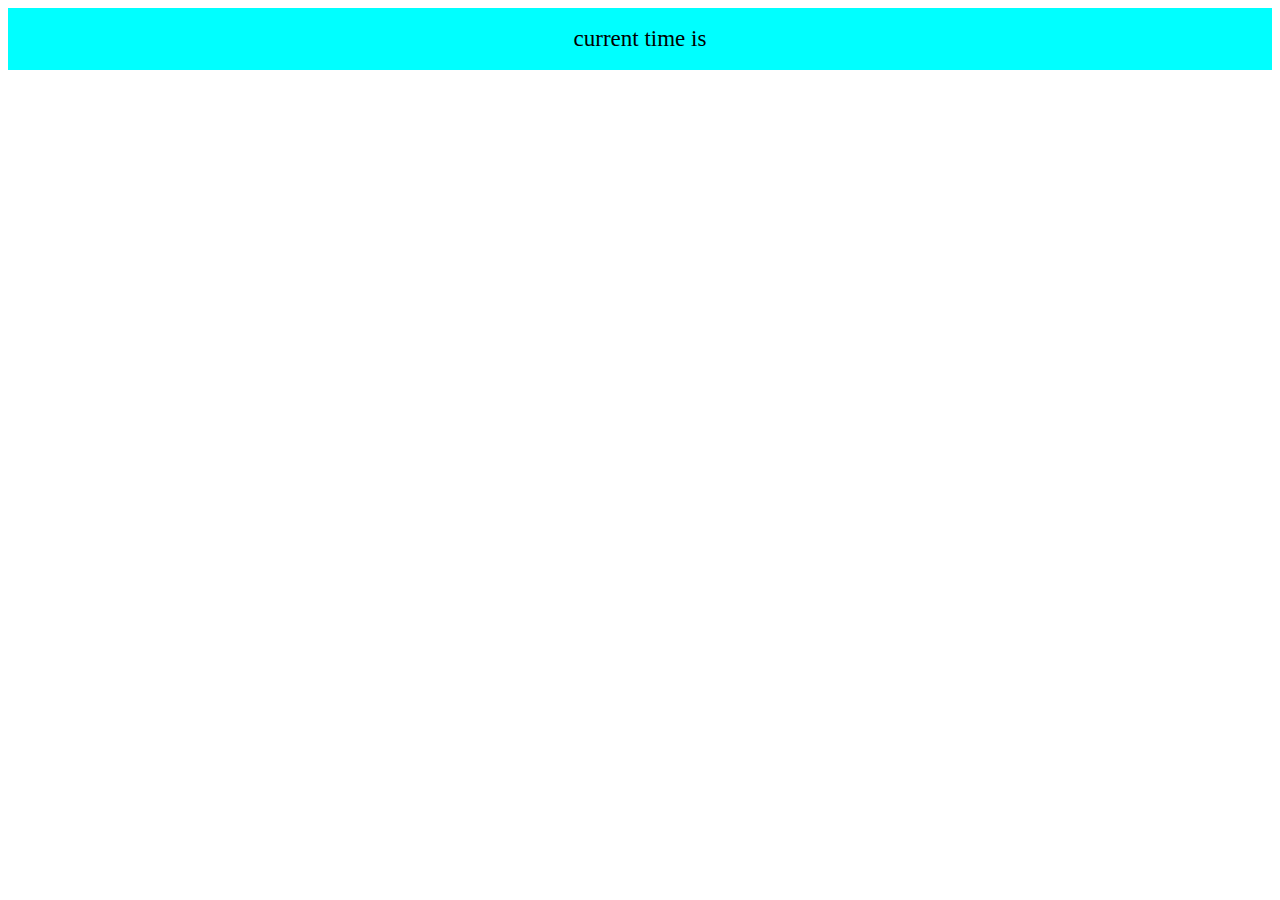
<file: java-script/index.html>
<!DOCTYPE html>
<html lang="en">

<head>
    <meta charset="UTF-8">
    <meta http-equiv="X-UA-Compatible" content="IE=edge">
    <meta name="viewport" content="width=device-width, initial-scale=1.0">
    <title>Document</title>
</head>

<body>
    <div class="container" style="background-color: aqua; font-size: 23px; padding: 18px; text-align: center;"> 
        current time is  <span id="time"></span>
    </div>



</body>
<script>
    // function onePlusAvg(x , y) {
    //     return (x + y) 
    //     console.log("Done")
    //     onePlusAvg =Number.parseInt(onePlusAvg)
    // } 

    // const hello=()=>{
    //     console.log("hey how are you")
    //     return "hi";
    // }
    // // this is arrow function
    // const sum = (p , q)=>{
    //     return p + q
    // }



    // let a = 2;
    // let b = 2;
    // let c = 3;
    // let v = (hello());

    // console.log("sum of two number is ", onePlusAvg(a + c))
    // console.log(sum(9, 9))    
    // console.log(hello())


    // let marks = {
    //     shiv : 90,
    //     shivalik : 61,
    //     bhul : 60,
    //     niral : 2

    // }
    // for (i = 0; i<Object.keys(marks).length;i++){

    //     console.log("the marks of " + Object.keys(marks)[0] + "are" + marks[Object.keys(marks)[i]])
    // }
    // using  for in loop
    // 


    // using while loop
    // let cn = 43;
    // let i; 
    // while (i!=cn){
    //     console.log("try again")
    // i = prompt("Enter your Number")
    // }
    // console.log("you have entered correct number")


    // 5 number which number is mean using function

    // const mean = (a, b , c, d) => {

    //     return (a+ b+ c+ d)/4
    // }

    // console.log(mean(4+5+6+7))


    // let fruit = 'bana\vna'
    // console.log(fruit)


    // let name = "yasir is a good boy "

    // console.log(name.toUpperCase())
    // console.log(name.toLoverCase())


    // console.log(name.replace("yas", "si"))


    // let name = "shezad"
    // let friend = "yasir"
    // console.log(name.concat(" is a friend of ", friend ,"ok" ));

    // use for loop to print a string

    // let fr = "shivalik"
    // let i;

    // for(let i=0; i<fr.length; i++){

    //     console.log(fr[i]);
    // }

    // let name = "har\"";
    // console.log(name.lenght);

    // let sentence = "the fox is in the juble";
    // let word = "fox";
    // console.log(sentence.include(word))
    // console.log(`the word "${word}" ${sentence.include(word) ? 'is':'not'} in the sentence`);


    // let str = "shezad given 1000";
    // let amount =Number.parseInt(str.slice(13))
    // console.log(amount)
    // console.log(typeof amount)

    // arrays


    // date : 09-01-2023

    // let a = [12,5,"shubh","rahul",89,]
    // a[5] = 5 
    // a[0] = 10 

    // for (let i = 0;i<a.length; i++){
    // console.log(a[i])
    // }
    // console.log("the lenght of a is ", a.length)
    // console.log(typeof a)


    // convert string using .tostring() method
    // let a = [12, 5, 89,]
    // let b = a.toString()
    // console.log(typeof b)
    // let c = a.join(" and ")
    // console.log(c)

    // usong .join("") 
    // let a = [12, 5, 89,]
    // let c = a.join(" and ")
    // console.log(c)

    // using pop method and deleted last elemetn
    // let a = [12, 5, 89,]
    // let b = a.pop()
    // let c = a.push(90)
    // console.log(a, b, c)


    // remove first element and return it . original array can be change it .
    // let a = [12, 5, 89,]
    // let b = a.shift();
    // console.log(b, a)

    // // add element to the first position and print to the array length
    // let a = [12, 5, 89,]
    // let b = a.unshift(78);
    // console.log(b, a)

    // using concat element 
    // let a = [12, 5, 89,]
    // let b = [16, 18, 19]

    // console.log(a.concat(b))


    // sort() method

    // let compare = (a, b)=>{
    //   return a-b;
    // }
    // let a = [12,5,89,16,18,1]

    // a.sort(compare)
    // console.log (a)

    // using splice method

    // let a = [12, 5, 89, 16, 18, 1]
    // let deletedValues = a.splice(1, 3, 1023, 1024, 1025)
    // console.log(deletedValues)
    // console.log(a)


    // slice METHODS

    // let a = [12, 5, 89, 16, 18, 1]
    // let newarr = a.slice(3, 4)
    // console.log(newarr)


    // let a = [12, 5, 89, 16, 18, 1]

    // for (let i= 0; i<a.length; i++){

    //   console.log(a[i])
    // }
    // access element with the help of array.from
    // let name = "shezad";
    // let arr = Array.from(name);
    // console.log(arr)


    // using for of this is a short-cut to print element 
    // for (let i of a)
    // console.log(i)


    // let a2 = a.filter((a)=>{
    //   return a<10
    // })
    // console.log(a2)



    // date : 10-0-2023

    // simple date print
    // const a = new Date("2009-09-23");
    // console.log(a)


    // const newdate = new Date(year, month, date, hours, minutes, second, millisecond);this is a constructer
    let newdate = new Date(3020, 4, 6, 9, 18, 32, 34)
    // console.log(newdate)


    //  getyear function

    // let year = newdate.getFullYear();
    // console.log("the year is " + year)

    // date function 
    // let date = newdate.getDate();
    //     console.log("the date is " + date)

    // month function 
    // let month = newdate.getMonth();
    // console.log("the month is " + month)


    // hourse fuction
    // let hourse = newdate.getHours();
    // console.log("the house is " + hourse)

    // minutes fuction
    // let minutes = newdate.getMinutes();
    // console.log("the minutes is " + minutes)


    // UTC : cordinated universal time basically for london time 

    // change date in new data, also set month, hourse, 

    // newdate.setDate(5);
    // console.log(newdate)
    // let a;
    // let time;
    // let Data;

    // setInterval(() => {


    //     a = new Date();
    //     // let time= "";
    //     let time = a.toLocaleDateString();
    //     let Data =a.getHours()+":"+ a.getMinutes()+":"+a.getSeconds() ;

    //     document.getElementById("time ").innerHTML = time +":" + Data ;

    // }, 1000);
    // clr = (setInterval(() => {
        
    // }, 1000)
    // );  


    // live time code
    setInterval(updateTime, 1000);

    function updateTime(){
        time.innerHTML = new Date();
    }



</script>

</html>
</file>
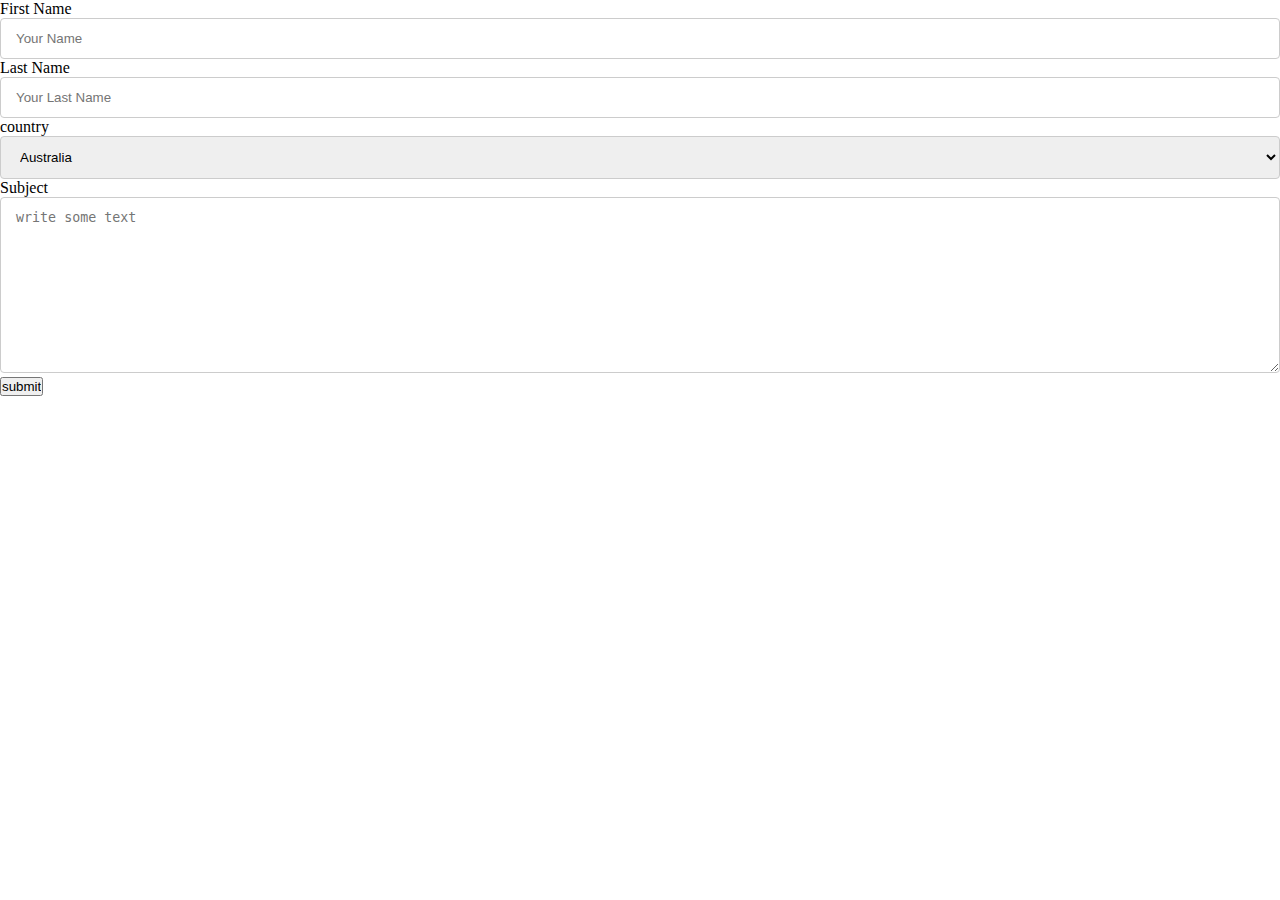
<file: CSS/form responsive/index.html>
<!DOCTYPE html>
<html lang="en">
<head>
    <meta charset="UTF-8">
    <meta http-equiv="X-UA-Compatible" content="IE=edge">
    <meta name="viewport" content="width=device-width, initial-scale=1.0">
    <title>form responsive</title>
    <link rel="stylesheet" href="style.css">
</head>
<body>
<div class="container">
    <form>
        <div class="row">
            <div class="row-25">
                <label for="fname">First Name</label>
            </div>
            <div class="column-75">
                <input type="text" id="fname" name="fname" placeholder="Your Name">
            </div>
        </div>

        <div class="row">
            <div class="row-25">
                <label for="lname">Last Name</label>
            </div>
            <div class="column-75">
                <input type="text" id="lname" name="lname" placeholder="Your Last Name">
            </div>
        </div>
        <div class="row">
            <div class="row-25">
                <label for="country">country</label>
            </div>
            <div class="column-75">
                <select name="Country" id="country">
                    <option value="australia">Australia</option>
                    <option value="canada">Canada</option>
                    <option value="usa">USA</option>
                </select>
            </div>

            <div class="row-25">
                <label for="subject">Subject</label>
            </div>
            <div class="column-75">
                <textarea name="subject" id="subject" placeholder="write some text" cols="30" rows="10"></textarea>
            </div>

            <div class="row-25">
                <input type="submit" value="submit">
            </div>

        
    </form>
</div>

    
</body>
</html>
</file>
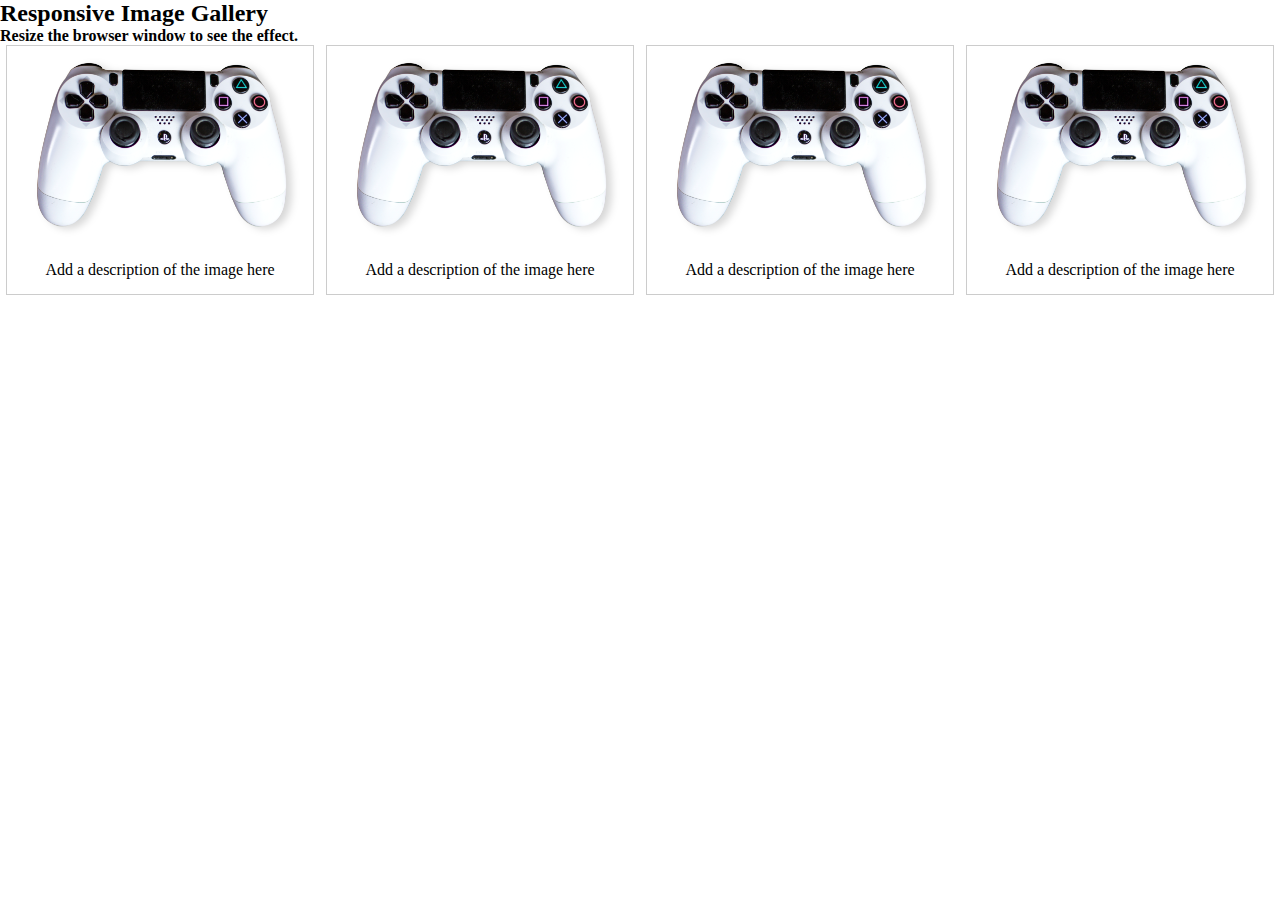
<file: CSS/image responsive/index.html>
<!DOCTYPE html>
<html lang="en">
<head>
    <meta charset="UTF-8">
    <meta http-equiv="X-UA-Compatible" content="IE=edge">
    <meta name="viewport" content="width=device-width, initial-scale=1.0">
    <title>Responsive Image</title>
    <link rel="stylesheet" href="style.css">
</head>
<body>
    <h2>Responsive Image Gallery</h2>

<h4>Resize the browser window to see the effect.</h4>

<div class="responsive">
    <div class="gallary">
        <a target="_blank" href="./image/controller.png">
            <img src="./image/controller.png" alt="image">
        </a>
        <div class="discription"> Add a description of the image here</div>
    </div>
</div>

<div class="responsive">
    <div class="gallary">
        <a target="_blank" href="./image/controller.png">
            <img src="./image/controller.png" alt="image">
        </a>
        <div class="discription"> Add a description of the image here</div>
    </div>
</div>

<div class="responsive">
    <div class="gallary">
        <a target="_blank" href="./image/controller.png">
            <img src="./image/controller.png" alt="image">
        </a>
        <div class="discription"> Add a description of the image here</div>
    </div>
</div>

<div class="responsive">
    <div class="gallary">
        <a target="_blank" href="./image/controller.png">
            <img src="./image/controller.png" alt="image">
        </a>
        <div class="discription"> Add a description of the image here</div>
    </div>
</div>
<div class="clearfix"></div>
    
</body>
</html>
</file>
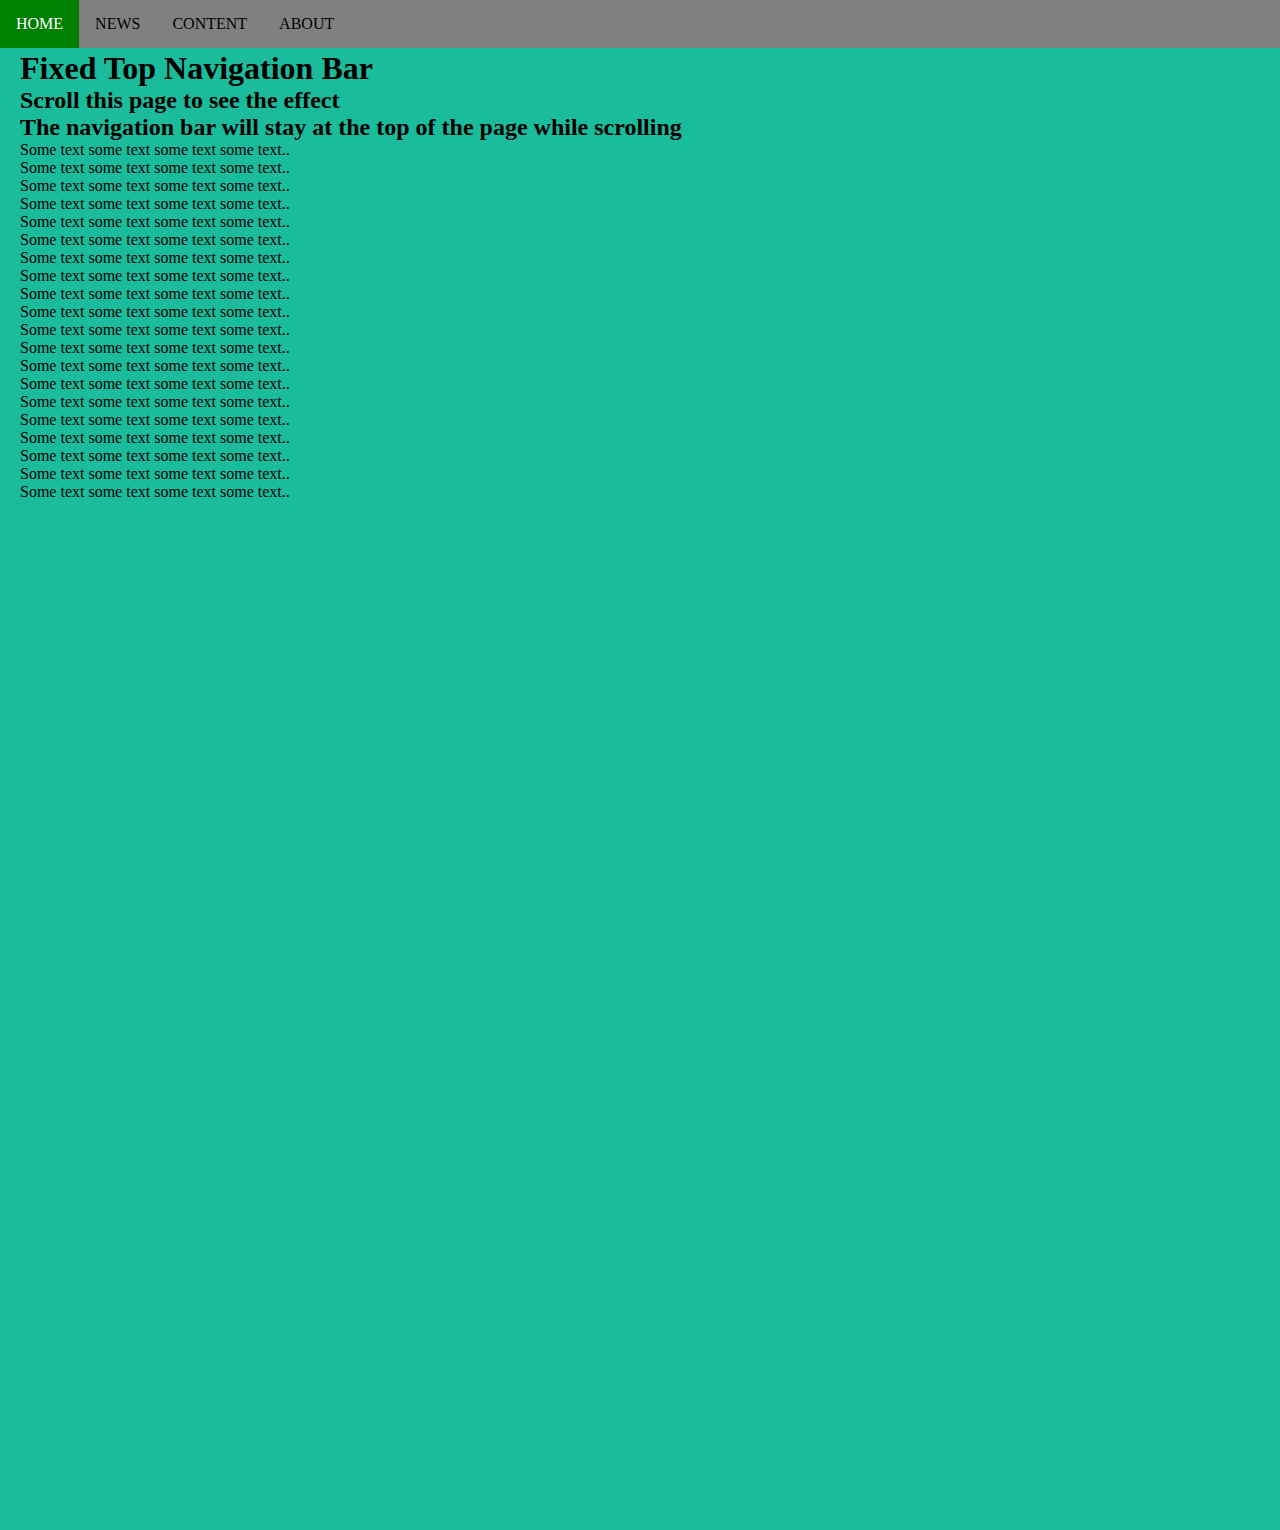
<file: CSS/simple nav/index.html>
<!DOCTYPE html>
<html lang="en">
<head>
    <meta charset="UTF-8">
    <meta http-equiv="X-UA-Compatible" content="IE=edge">
    <meta name="viewport" content="width=device-width, initial-scale=1.0">
    <title>simple nav</title>
    <link rel="stylesheet" href="style.css">
</head>
<body>

    <!-- <ul>
        <li><a class="active" href="#">HOME</a></li>
        <li><a href="#">NEWS</a></li>
        <li><a href="#">CONTENT</a></li>
        <li><a href="#">ABOUT</a></li>
    </ul>
    <div class="content">
        <h2>Fixed Full-height Side Nav</h2>
        <h3>Try to scroll this area, and see how the sidenav sticks to the page</h3>
        <p>Notice that this div element has a left margin of 25%. This is because the side navigation is set to 25% width. If you remove the margin, the sidenav will overlay/sit on top of this div.</p>
        <p>Also notice that we have set overflow:auto to sidenav. This will add a scrollbar when the sidenav is too long (for example if it has over 50 links inside of it).</p>
        <p>Some text..</p>
        <p>Some text..</p>
        <p>Some text..</p>
        <p>Some text..</p>
        <p>Some text..</p>
        <p>Some text..</p>
        <p>Some text..</p>
      </div> -->

      <ul>
        <li><a class="active" href="#">HOME</a></li>
        <li><a href="#">NEWS</a></li>
        <li><a href="#">CONTENT</a></li>
        <li><a class="about" href="#">ABOUT</a></li>

    </ul>
    <div class="content">
        <h1>Fixed Top Navigation Bar</h1>
        <h2>Scroll this page to see the effect</h2>
        <h2>The navigation bar will stay at the top of the page while scrolling</h2>
      
        <p>Some text some text some text some text..</p>
        <p>Some text some text some text some text..</p>
        <p>Some text some text some text some text..</p>
        <p>Some text some text some text some text..</p>
        <p>Some text some text some text some text..</p>
        <p>Some text some text some text some text..</p>
        <p>Some text some text some text some text..</p>
        <p>Some text some text some text some text..</p>
        <p>Some text some text some text some text..</p>
        <p>Some text some text some text some text..</p>
        <p>Some text some text some text some text..</p>
        <p>Some text some text some text some text..</p>
        <p>Some text some text some text some text..</p>
        <p>Some text some text some text some text..</p>
        <p>Some text some text some text some text..</p>
        <p>Some text some text some text some text..</p>
        <p>Some text some text some text some text..</p>
        <p>Some text some text some text some text..</p>
        <p>Some text some text some text some text..</p>
        <p>Some text some text some text some text..</p>
    
</body>
</html>
</file>
<file: CSS/form responsive/style.css>
*{
    box-sizing: border-box;
    margin: 0;
    padding: 0;
}

input[type=text], select, textarea{

width: 100%;
padding: 12px 15px;
border: 1px solid #ccc;
border-radius: 4px;
resize: vertical;

}
</file>
<file: CSS/image responsive/style.css>
*{
    box-sizing: border-box;
    margin: 0;
    padding: 0;
}

img{
    width: 600px;
    height: 400px;
}

div.gallary{
    border: 1px solid #ccc;
}
div.gallary:hover{
    border: 1px solid #777;
}

div.gallary img{
    width: 100%;
    height: auto;
}

div.discription{
    text-align: center;
    padding: 15px;
}

.responsive {
    padding: 0 6px;
    float: left;
    width: 25%;
    /* width: 24.99999%; */
  }

  @media screen and (max-width: 700px){
.responsive{
    width: 50%;
    margin: 6px 0;
}
}

@media screen and (max-width: 500px){
    .responsive{
        width: 100%;

    }
    


}

.clearfix:after{
    content: "";
    display: table;
    clear: both;

}
</file>
<file: CSS/simple nav/style.css>
*{
    box-sizing: border-box;
    padding: 0;
    margin: 0;
}
/* 
ul {
    list-style-type: none;
    display: block;
    width: 25%;
    background-color:  #f1f1f1;
    position: fixed;
    overflow: auto;
    height: 100%;
}
.content{
    margin-left: 25%;
    padding: 1px 16px;
    height: 1000px;
    background-color: rgb(185, 161, 161);


}

ul li a{
    display: block;
    color: #000;
    text-decoration: none;
    padding: 8px 16px;
}

li a.active{
    background-color:#04AA6D ;
    color: white;
}
ul li a:hover:not(.active){
    background-color: #555;
    color: white;
} */

ul{
    list-style-type: none;
    position: auto;
    display: block;
    color: white;
    background-color: gray;
    overflow: hidden;
    position: fixed;
    top: 0;
    width: 100%;

  

}
li{
    float: left;
  
  
}  
ul li a.about{
    float: right;
}

li a{
    text-decoration: none;
    padding: 15px 16px;
    display: block;
    color: black;
    text-align: center;

    display: block;
}

li a.active{
    background-color: green;
    color: white;
}

ul li a:hover:not(.active){
    background-color: #555;
    color: white;
}

.content{
  padding: 20px;
  margin-top: 30px;
  background-color: #1abc9c;
  height: 1500px;
}
</file>
